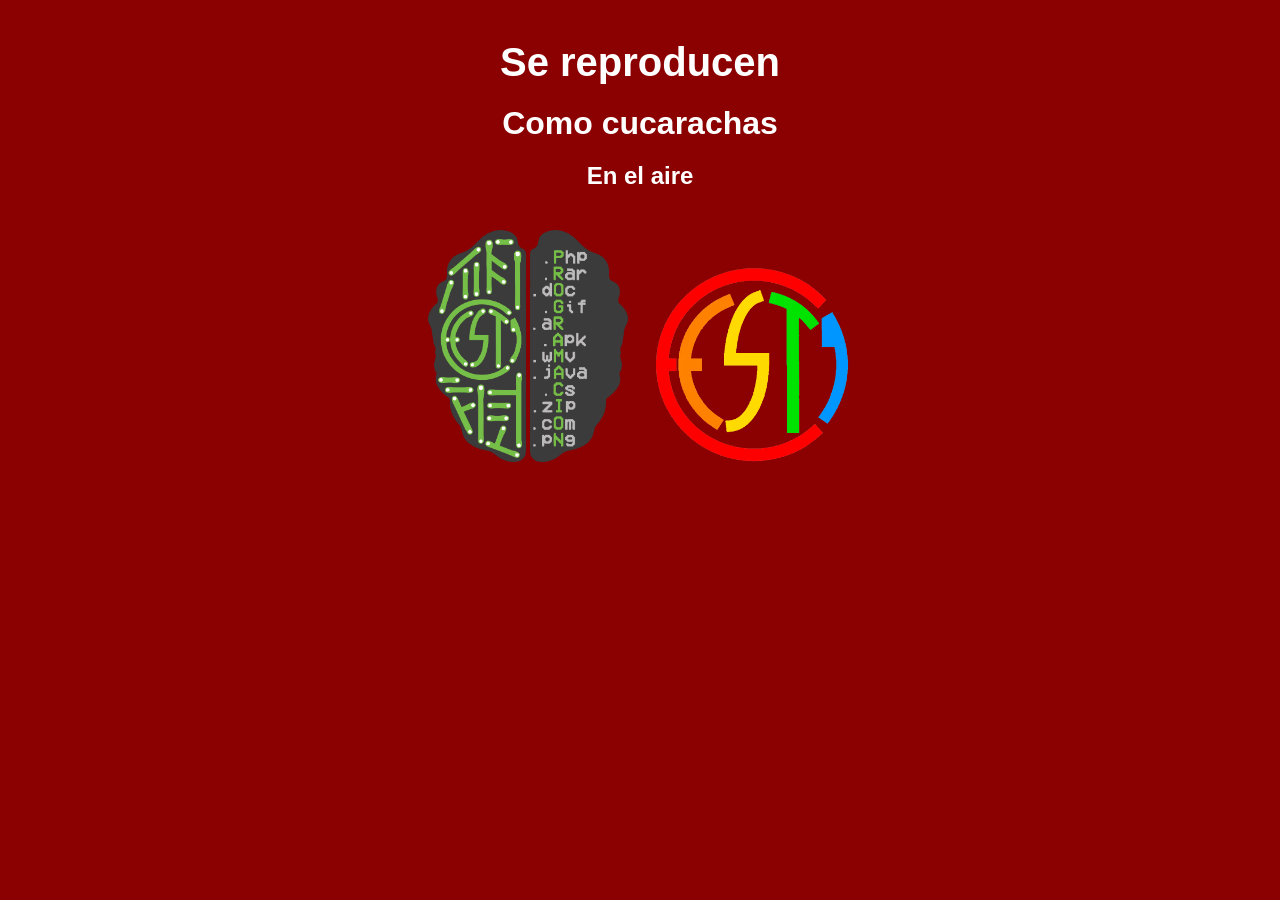
<file: index.html>
<!DOCTYPE html>
<html lang="en">
<head>
    <meta charset="UTF-8">
    <meta name="viewport" content="width=device-width, initial-scale=1.0">
    <title>Perros violetas</title>
    <link rel="stylesheet" href="style.css">
</head>
<body>
    <h1>Se reproducen</h1>
    <h2>Como cucarachas</h2>
    <h3>En el aire</h3>
    
    <div class="images">
        <img src="img/LOGO PROGRAMACION.png" alt="Logo Programación">
        <img src="img/logoescuela.png" alt="Logo Escuela">
    </div>
</body>
</html>
</file>
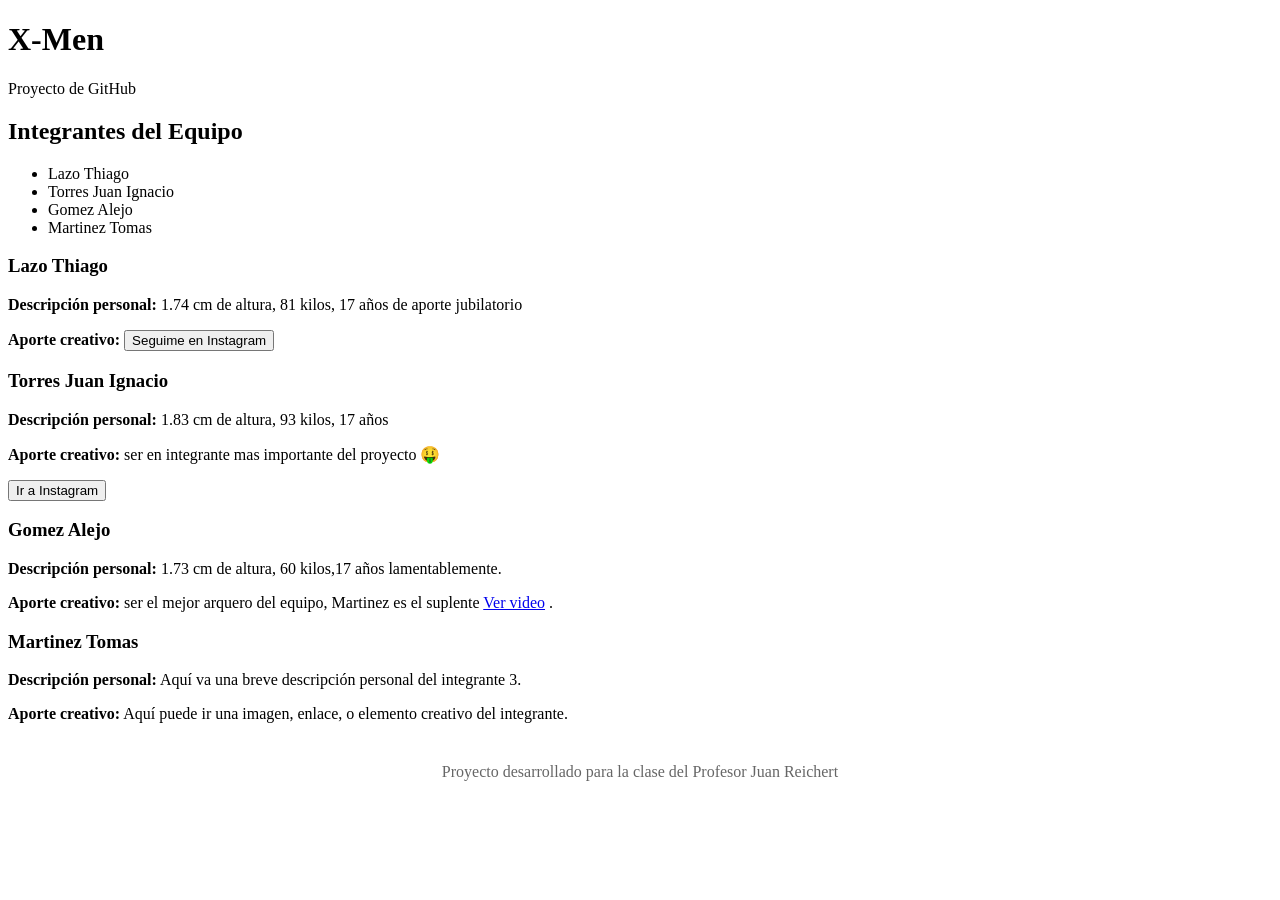
<file: Clase 2/index.html>
<!DOCTYPE html>
<html lang="es">
<head>
    <meta charset="UTF-8">
    <meta name="viewport" content="width=device-width, initial-scale=1.0">
    <title>X-Men</title>
</head>
<body>
    <div class="container">
        <header>
            <h1>X-Men </h1>
            <p>Proyecto de GitHub</p>
        </header>

        <div class="team-members">
            <h2>Integrantes del Equipo</h2>
            <ul>
                <li>Lazo Thiago</li>
                <li>Torres Juan Ignacio</li>
                <li>Gomez Alejo</li>
                <li>Martinez Tomas</li>
            </ul>
        </div>

        <section class="member-section">
            <h3>Lazo Thiago</h3>
            <p><strong>Descripción personal: </strong> 1.74 cm de altura, 81 kilos, 17 años de aporte jubilatorio </p>
            <div class="creative-element">
                <p><strong>Aporte creativo:</strong> <a href="https://www.instagram.com/lazo.th/" target="_blank">
  <button>Seguime en Instagram</button>
</a>
</p>

            </div>
        </section>

        <section class="member-section">
            <h3>Torres Juan Ignacio</h3>
            <p><strong>Descripción personal:</strong> 1.83 cm de altura, 93 kilos, 17 años</p>
            <div class="creative-element">
                <p><strong>Aporte creativo:</strong> ser en integrante mas importante del proyecto 🤑 </p>
                <a href="https://www.instagram.com/tu_usuario" target="_blank">
  <button>Ir a Instagram</button>
</a>

                
            </div>
        </section>

        <section class="member-section">
            <h3>Gomez Alejo</h3>
            <p><strong>Descripción personal:</strong> 1.73 cm de altura, 60 kilos,17 años lamentablemente.</p>
            <div class="creative-element">
                <p><strong>Aporte creativo:</strong> ser el mejor arquero del equipo, Martinez es el suplente <a href="=https://www.youtube.com/watch?v=vLz0Z0iz5UE">Ver video</a>
.</p>
            </div>
        </section>

        <section class="member-section">
            <h3>Martinez Tomas</h3>
            <p><strong>Descripción personal:</strong> Aquí va una breve descripción personal del integrante 3.</p>
            <div class="creative-element">
                <p><strong>Aporte creativo:</strong> Aquí puede ir una imagen, enlace, o elemento creativo del integrante.</p>
            </div>
        </section>

        <!-- Agregar más secciones según el número de integrantes -->

        <footer style="text-align: center; margin-top: 40px; color: #666;">
            <p>Proyecto desarrollado para la clase del Profesor Juan Reichert</p>
        </footer>
    </div>
</body>
</html>
</file>
<file: style.css>
body {
            background-color: #8B0000; /* Dark red background */
            color: white;
            font-family: Arial, sans-serif;
            margin: 0;
            padding: 20px;
        }
        
        h1, h2, h3 {
            text-align: center;
            margin: 20px 0;
        }
        
        h1 {
            font-size: 2.5em;
        }
        
        h2 {
            font-size: 2em;
        }
        
        h3 {
            font-size: 1.5em;
        }
        
        .images {
            text-align: center;
            margin-top: 30px;
        }
        
        .images img {
            margin: 10px;
            max-width: 200px;
            height: auto;
        }
</file>
